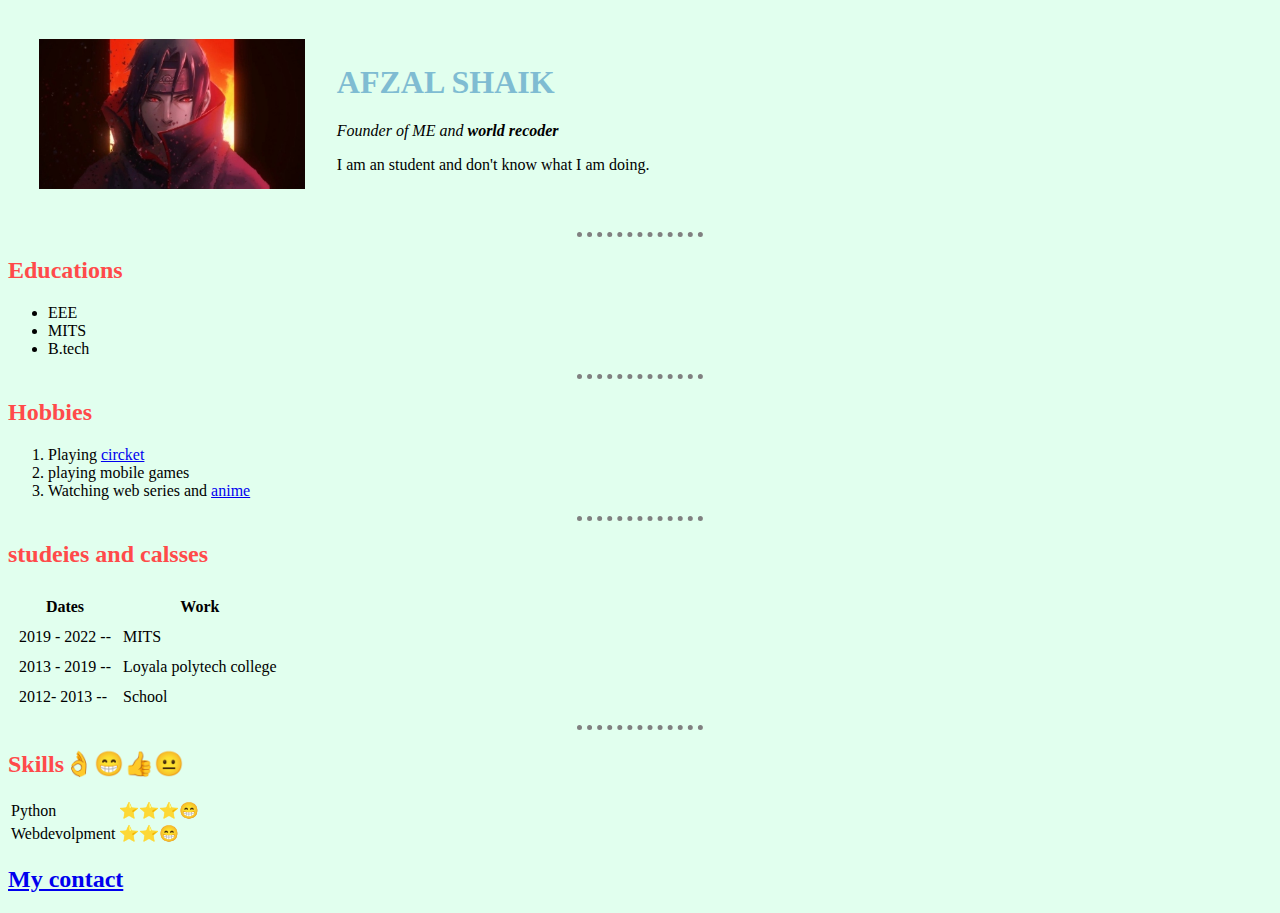
<file: index.html>
<!DOCTYPE html>
<html lang="en" dir="ltr">

<head>
  <meta charset="utf-8">
  <title> Afzal's site </title>
  <link rel="stylesheet" href="css/styles.css">

  <style>

  img{
    height: 150px;
  }
</style>


</head>
<body>
  <table cellspacing ="30">
    <tr>
      <td><img src="Itachi.jpg" alt="Itachi"></td>
      <td>  <h1>AFZAL SHAIK</h1>
        <p><em>Founder of ME and<strong> world recoder</strong> </em></p>
        <p>I am an student and don't know what I am doing.</p></td>
    </tr>
  </table>

  <hr>
  <h2>Educations</h2>
  <ul>
    <li>EEE</li>
    <li>MITS</li>
    <li>B.tech</li>
  </ul>
  <hr>
  <h2>Hobbies</h2>
  <ol>
      <li>  Playing <a href="https://www.google.com/search?q=cricket+live&rlz=1C1RXQR_enIN1021IN1021&sxsrf=ALiCzsbrm9SA9ZttLX3SfrIb1ovpCdAEyw%3A1662208387638&ei=g0kTY5LNJuGOseMP_q-M-Ak&oq=circket&gs_lcp=Cgdnd3Mtd2l6EAEYADIECAAQRzIECAAQRzIECAAQRzIECAAQRzIECAAQRzIECAAQRzIECAAQRzIECAAQR0oECEEYAEoECEYYAFAAWABg5whoAHACeACAAQCIAQCSAQCYAQDIAQjAAQE&sclient=gws-wiz">circket</a></li>
      <li>playing mobile games</li>
      <li>Watching web series and <a href="https://www.google.com/search?q=anime&rlz=1C1RXQR_enIN1021IN1021&sxsrf=ALiCzsYs0bFXiiYHytkg3G0-PeTcepJBgw%3A1662208568793&ei=OEoTY9-DMJGVseMPkqSkkAY&ved=0ahUKEwjf_6O60fj5AhWRSmwGHRISCWIQ4dUDCA4&uact=5&oq=anime&gs_lcp=[base64]&sclient=gws-wiz">anime</a></li>
  </ol>
  <hr>
  <h2>studeies and calsses</h2>
  <table cellspacing="10">
    <thead>
      <tr>
        <th>Dates</th>
        <th>Work</th>
      </tr>
    </thead>
    <tbody>
       <tr>
        <td>2019 - 2022 --</td>
        <td>    MITS</td>
      </tr>
      <tr>
        <td>2013 - 2019 --</td>
        <td>    Loyala polytech college</td>
      </tr>
      <tr>
        <td>2012- 2013 --</td>
        <td>    School</td>
      </tr>
    </tbody>
  </table cellspacing ="20">
  <hr>
  <h2>Skills👌😁👍😐</h2>
  <table>
    <tr>
      <td>Python</td>
      <td>⭐⭐⭐😁</td>
    </tr>
    <tr>
      <td>Webdevolpment</td>
      <td>⭐⭐😁</td>
    </tr>
  </table>
  <h2><a href="My contacts.html">My contact </a></h2>


</body>

</html>
</file>
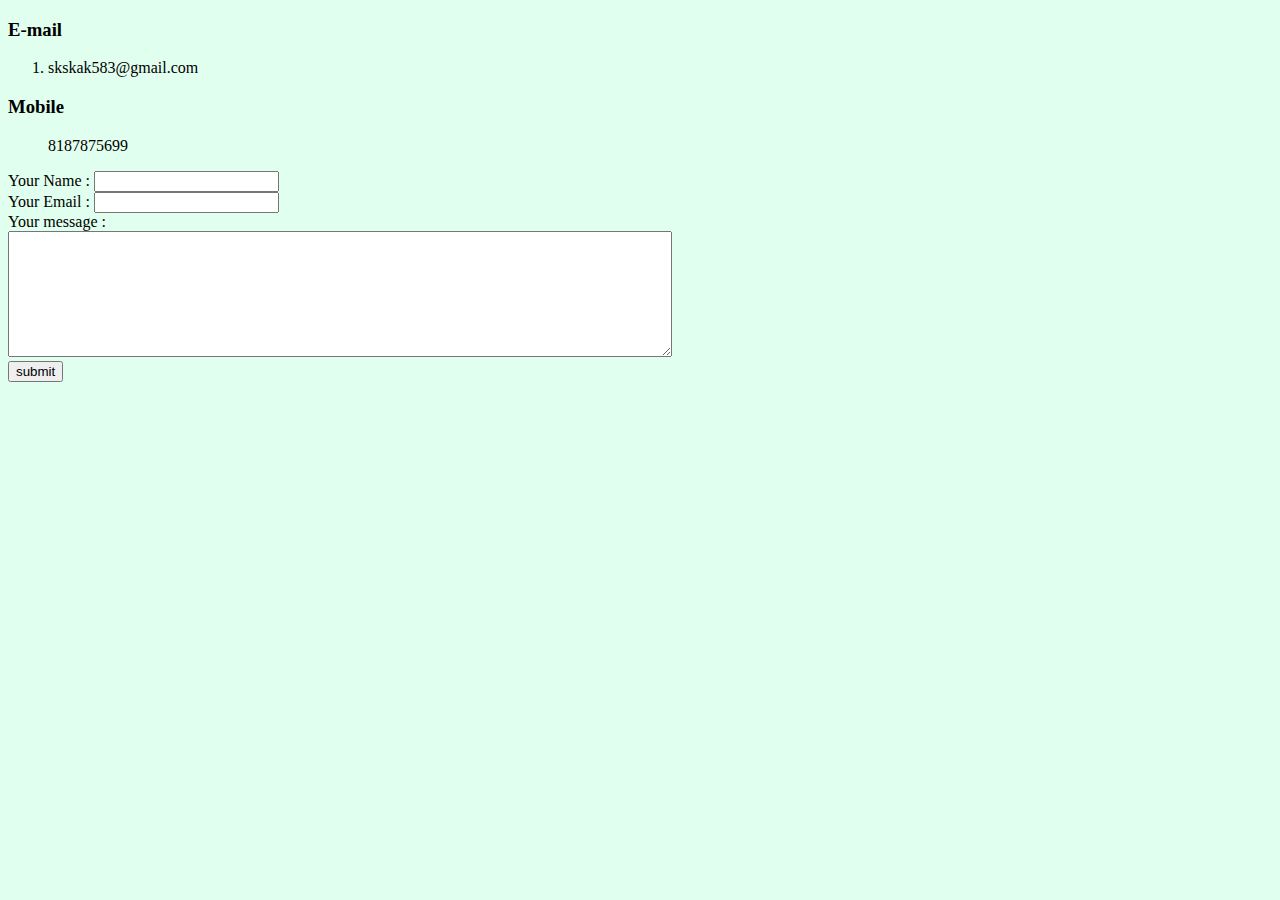
<file: My Contacts.html>
<!DOCTYPE html>
<html lang="en" dir="ltr">
  <head>
    <meta charset="utf-8">
    <title>contact list</title>
    <link rel="stylesheet" href="css/styles.css">
    <h3>E-mail</h3>
    <ol>
      <li><a href=""></a>skskak583@gmail.com</li>
    </ol>
  </head>
  <body>
    <h3>Mobile</h3>
    <ol>
      <tr>
        8187875699
      </tr>
    </ol>
<form action="mailto:afzal.shaik063@gmail.com" method="post" enctype="text/plain">
  <label> Your Name  : </label>
  <input type="text" name="yourname" value=""><br>
  <label> Your Email :  </label>
  <input type="email" name="your gmail" value=""><br>
  <label>Your message :</label><br>
  <textarea name="Your message" rows="8" cols="80"></textarea><br>
  <input type="submit" name="" value="submit">
</form>
  </body>
</html>
</file>
<file: css/styles.css>
body{

  background-color: #E1FFEE;
}
h1{
  color: #7FBCD2;
}
h2{
  color: #FF4A4A;
}
hr{
  border-style: none;
  border-top-style: dotted;
  border-color: grey;
  border-width: 5px;
  width: 10%;
}
</file>
